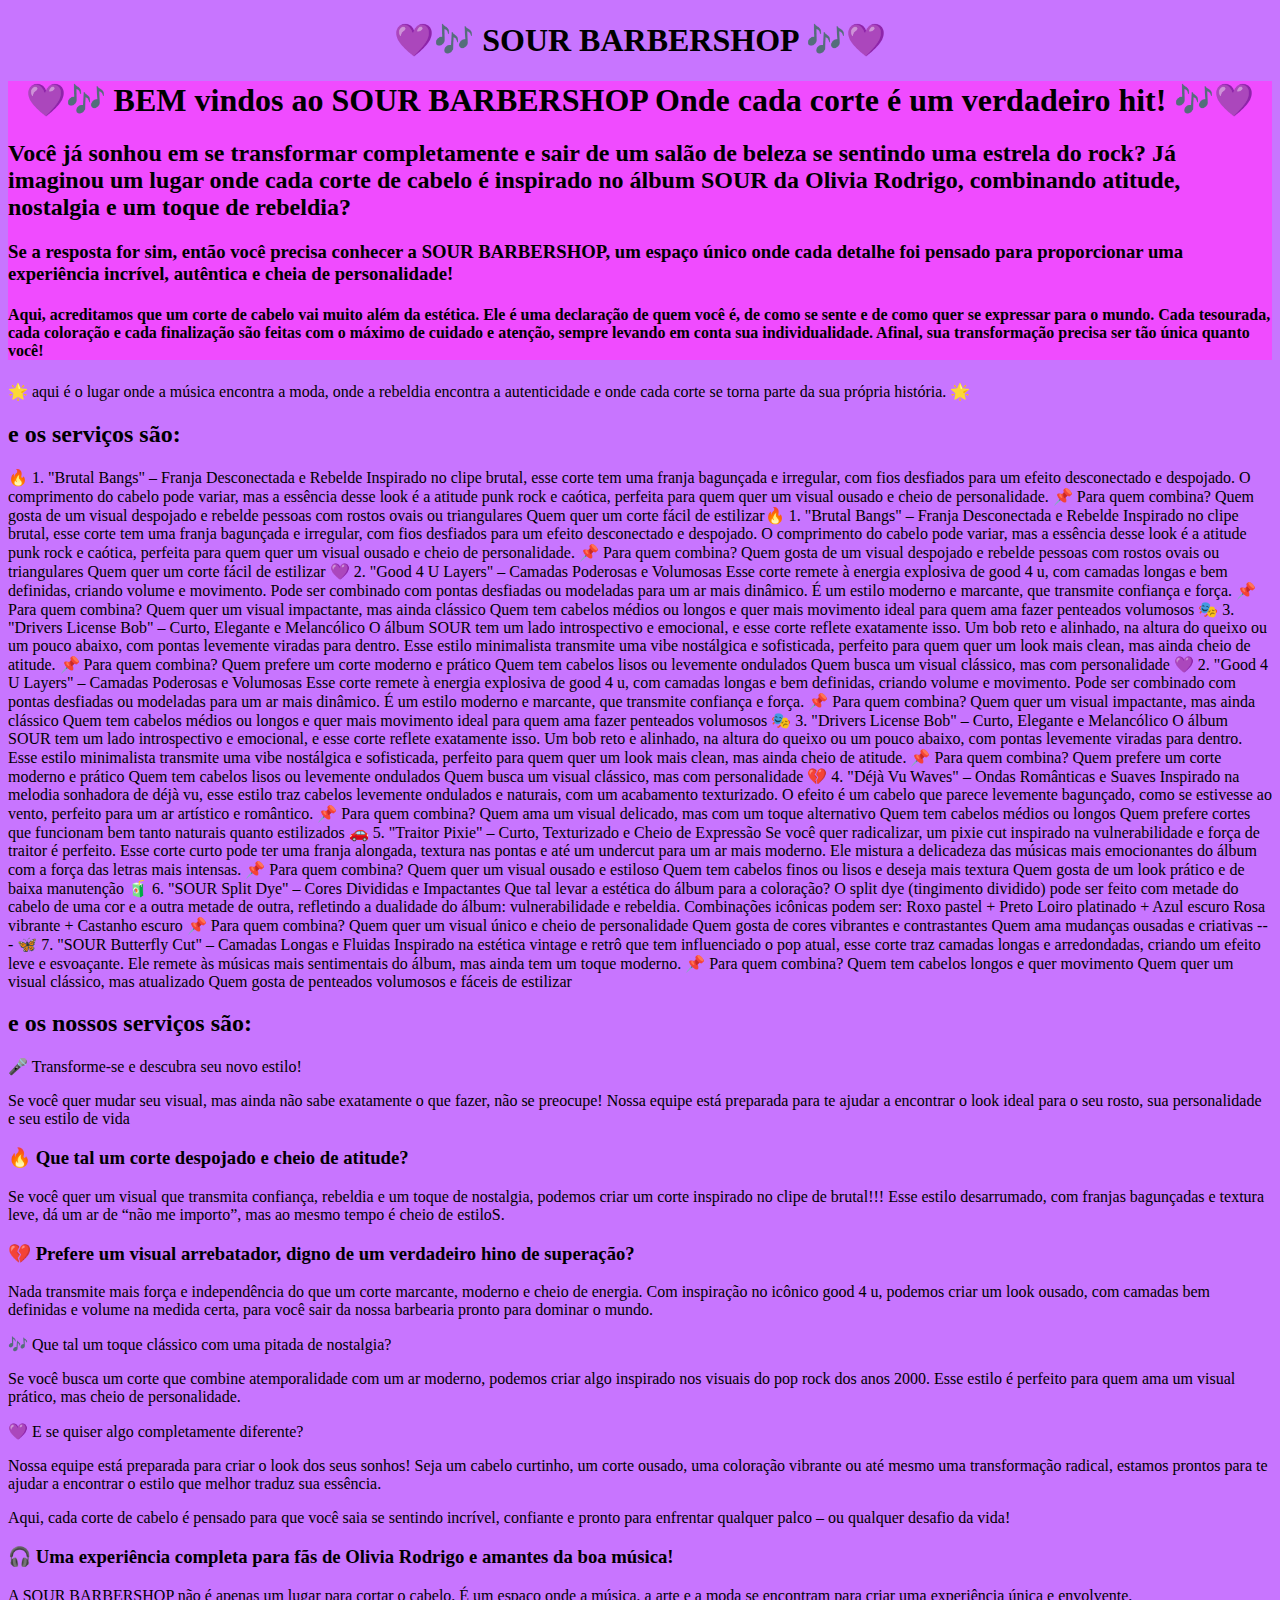
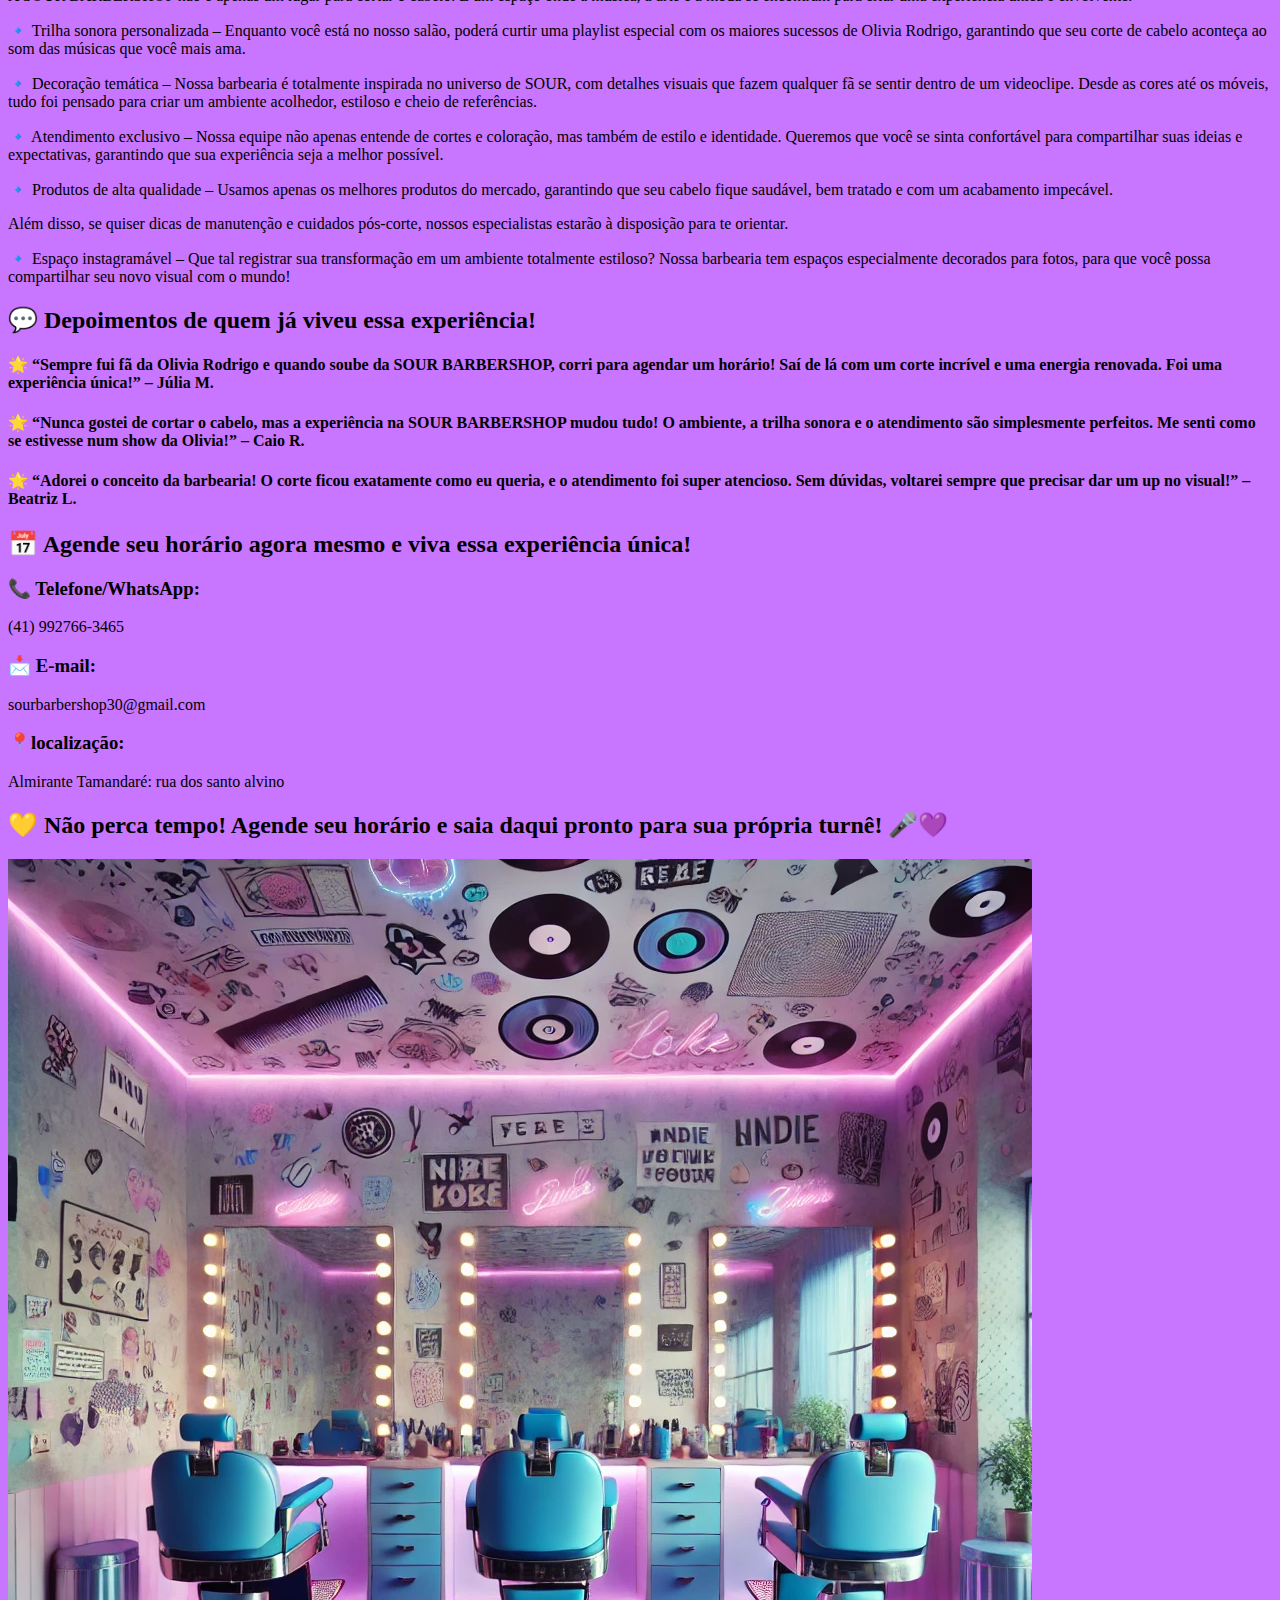
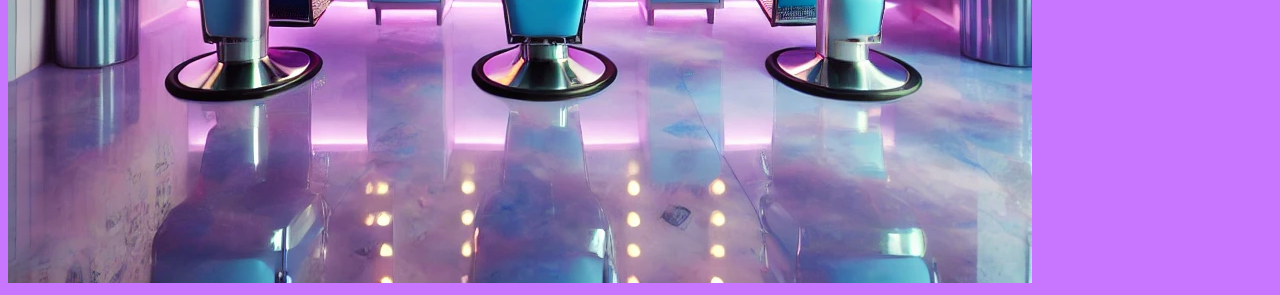
<file: index.html>
<!DOCTYPE html>
<html lang="pt-br">


  <head>
   <meta charset="utf-8"> 
   <title>SOUR BARBERSHOP.com</title>
   <link rel="stylesheet" href="style.css">
  </head>
 
 <body> 
       <heater>
         <h1 class="titulo principal">💜🎶 SOUR BARBERSHOP 🎶💜</h1>
        
       </heater>
       <main>
         <div class"principal"><H1>💜🎶 BEM vindos ao SOUR BARBERSHOP Onde cada corte é um verdadeiro hit! 🎶💜</H1>


         <H2>Você já sonhou em se transformar completamente e sair de um salão de beleza se sentindo uma estrela do rock? 
         Já imaginou um lugar onde cada corte de cabelo é inspirado no álbum SOUR da Olivia Rodrigo,     
         combinando atitude, nostalgia e um toque de rebeldia?
         </H2>

         <h3>Se a resposta for sim, então você precisa conhecer a SOUR BARBERSHOP, 
         um espaço único onde cada detalhe foi pensado para proporcionar uma experiência incrível, autêntica e cheia de personalidade!</H3>
         </div>
        

        <H4>Aqui, acreditamos que um corte de cabelo vai muito além da estética. Ele é uma declaração de quem você é, 
        de como se sente e de como quer se expressar para o mundo. 
        Cada tesourada, cada coloração e cada finalização são feitas com o máximo de cuidado e atenção, 
        sempre levando em conta sua individualidade. Afinal, sua transformação precisa ser tão única quanto você!
       </H4>

       </main>

       <footer>


       </footer>
        
        <P>🌟 aqui é o lugar onde a música encontra a moda, onde a rebeldia encontra a autenticidade e onde cada corte se torna parte da sua própria história. 🌟</P>
       
        <div class"serviços">
         <h2>e os serviços são:</h2>
          🔥 1. "Brutal Bangs" – Franja Desconectada e Rebelde

         Inspirado no clipe brutal, esse corte tem uma franja bagunçada e irregular, com fios desfiados para um efeito desconectado e despojado. O comprimento do cabelo pode variar, mas a essência desse look é a atitude punk rock e caótica, perfeita para quem quer um visual ousado e cheio de personalidade.

         📌 Para quem combina?

         Quem gosta de um visual despojado e rebelde

         pessoas com rostos ovais ou triangulares

          Quem quer um corte fácil de estilizar🔥 1. "Brutal Bangs" – Franja Desconectada e Rebelde

         Inspirado no clipe brutal, esse corte tem uma franja bagunçada e irregular, com fios desfiados para um efeito desconectado e despojado. O comprimento do cabelo pode variar, mas a essência desse look é a atitude punk rock e caótica, perfeita para quem quer um visual ousado e cheio de personalidade.

         📌 Para quem combina?

         Quem gosta de um visual despojado e rebelde

         pessoas com rostos ovais ou triangulares
  
         Quem quer um corte fácil de estilizar





         💜 2. "Good 4 U Layers" – Camadas Poderosas e Volumosas

         Esse corte remete à energia explosiva de good 4 u, com camadas longas e bem definidas, criando volume e movimento. Pode ser combinado com pontas desfiadas ou modeladas para um ar mais dinâmico. É um estilo moderno e marcante, que transmite confiança e força.

         📌 Para quem combina?

         Quem quer um visual impactante, mas ainda clássico

         Quem tem cabelos médios ou longos e quer mais movimento

         ideal para quem ama fazer penteados volumosos





        🎭 3. "Drivers License Bob" – Curto, Elegante e Melancólico

         O álbum SOUR tem um lado introspectivo e emocional, e esse corte reflete exatamente isso. Um bob reto e alinhado, na altura do queixo ou um pouco abaixo, com pontas levemente viradas para dentro. Esse estilo minimalista transmite uma vibe nostálgica e sofisticada, perfeito para quem quer um look mais clean, mas ainda cheio de atitude.

         📌 Para quem combina?

         Quem prefere um corte moderno e prático

        Quem tem cabelos lisos ou levemente ondulados

         Quem busca um visual clássico, mas com personalidade






         💜 2. "Good 4 U Layers" – Camadas Poderosas e Volumosas

         Esse corte remete à energia explosiva de good 4 u, com camadas longas e bem definidas, criando volume e movimento. Pode ser combinado com pontas desfiadas ou modeladas para um ar mais dinâmico. É um estilo moderno e marcante, que transmite confiança e força.

        📌 Para quem combina?

         Quem quer um visual impactante, mas ainda clássico

        Quem tem cabelos médios ou longos e quer mais movimento

         ideal para quem ama fazer penteados volumosos





         🎭 3. "Drivers License Bob" – Curto, Elegante e Melancólico

         O álbum SOUR tem um lado introspectivo e emocional, e esse corte reflete exatamente isso. Um bob reto e alinhado, na altura do queixo ou um pouco abaixo, com pontas levemente viradas para dentro. Esse estilo minimalista transmite uma vibe nostálgica e sofisticada, perfeito para quem quer um look mais clean, mas ainda cheio de atitude.

         📌 Para quem combina?

          Quem prefere um corte moderno e prático

         Quem tem cabelos lisos ou levemente ondulados

         Quem busca um visual clássico, mas com personalidade





         💔 4. "Déjà Vu Waves" – Ondas Românticas e Suaves

         Inspirado na melodia sonhadora de déjà vu, esse estilo traz cabelos levemente ondulados e naturais, com um acabamento texturizado. O efeito é um cabelo que parece levemente bagunçado, como se estivesse ao vento, perfeito para um ar artístico e romântico.

         📌 Para quem combina?

         Quem ama um visual delicado, mas com um toque alternativo

         Quem tem cabelos médios ou longos

        Quem prefere cortes que funcionam bem tanto naturais quanto estilizados





         🚗 5. "Traitor Pixie" – Curto, Texturizado e Cheio de Expressão

         Se você quer radicalizar, um pixie cut inspirado na vulnerabilidade e força de traitor é perfeito. Esse corte curto pode ter uma franja alongada, textura nas pontas e até um undercut para um ar mais moderno. Ele mistura a delicadeza das músicas mais emocionantes do álbum com a força das letras mais intensas.

         📌 Para quem combina?

         Quem quer um visual ousado e estiloso

         Quem tem cabelos finos ou lisos e deseja mais textura

         Quem gosta de um look prático e de baixa manutenção





         🧃 6. "SOUR Split Dye" – Cores Divididas e Impactantes

         Que tal levar a estética do álbum para a coloração? O split dye (tingimento dividido) pode ser feito com metade do cabelo de uma cor e a outra metade de outra, refletindo a dualidade do álbum: vulnerabilidade e rebeldia. Combinações icônicas podem ser:

         Roxo pastel + Preto

         Loiro platinado + Azul escuro

         Rosa vibrante + Castanho escuro


         📌 Para quem combina?

Quem quer um visual único e cheio de personalidade

Quem gosta de cores vibrantes e contrastantes

Quem ama mudanças ousadas e criativas



---

🦋 7. "SOUR Butterfly Cut" – Camadas Longas e Fluidas

Inspirado na estética vintage e retrô que tem influenciado o pop atual, esse corte traz camadas longas e arredondadas, criando um efeito leve e esvoaçante. Ele remete às músicas mais sentimentais do álbum, mas ainda tem um toque moderno.

📌 Para quem combina?

Quem tem cabelos longos e quer movimento

Quem quer um visual clássico, mas atualizado

Quem gosta de penteados volumosos e fáceis de estilizar</div:>
        <h2>e os nossos serviços são:</h2>

        

        <P>🎤 Transforme-se e descubra seu novo estilo!</P>
       
       
       <p>Se você quer mudar seu visual, mas ainda não sabe exatamente o que fazer, não se preocupe! 
        Nossa equipe está preparada para te ajudar a encontrar o look ideal para o seu rosto, sua personalidade e seu estilo de vida</p>
        
        <h3>🔥 Que tal um corte despojado e cheio de atitude?</h3>
        <P>Se você quer um visual que transmita confiança, rebeldia e um toque de nostalgia, podemos criar um corte inspirado no clipe de brutal!!!
        Esse estilo desarrumado, com franjas bagunçadas e textura leve, dá um ar de “não me importo”, 
        mas ao mesmo tempo é cheio de estiloS.</P>

        <h3>💔 Prefere um visual arrebatador, digno de um verdadeiro hino de superação?</h3>
        <P>Nada transmite mais força e independência do que um corte marcante, moderno e cheio de energia. Com inspiração no icônico good 4 u, 
        podemos criar um look ousado,
        com camadas bem definidas e volume na medida certa, para você sair da nossa barbearia pronto para dominar o mundo.</P>
        

        <P>🎶 Que tal um toque clássico com uma pitada de nostalgia?</P>
        <P>Se você busca um corte que combine atemporalidade com um ar moderno, podemos criar algo inspirado nos visuais do pop rock dos anos 2000. 
        Esse estilo é perfeito para quem ama um visual prático, mas cheio de personalidade.</P>


        <P>💜 E se quiser algo completamente diferente?</P>
        <P>Nossa equipe está preparada para criar o look dos seus sonhos! Seja um cabelo curtinho, um corte ousado, uma coloração vibrante ou até mesmo uma transformação radical, 
        estamos prontos para te ajudar a encontrar o estilo que melhor traduz sua essência.</P>

        <P>Aqui, cada corte de cabelo é pensado para que você saia se sentindo incrível, confiante e pronto para enfrentar qualquer palco – ou qualquer desafio da vida!</P

          <h2></h2>
        <h3>🎧 Uma experiência completa para fãs de Olivia Rodrigo e amantes da boa música!</h3
          >
        <p>A SOUR BARBERSHOP não é apenas um lugar para cortar o cabelo. É um espaço onde a música, 
        a arte e a moda se encontram para criar uma experiência única e envolvente.
       </p>
        <P>🔹 Trilha sonora personalizada – Enquanto você está no nosso salão, poderá curtir uma playlist especial com os maiores sucessos de Olivia Rodrigo, 
        garantindo que seu corte de cabelo aconteça ao som das músicas que você mais ama.
       </P>
        <P>🔹 Decoração temática – Nossa barbearia é totalmente inspirada no universo de SOUR, com detalhes visuais que fazem qualquer fã se sentir dentro de um videoclipe. 
        Desde as cores até os móveis, tudo foi pensado para criar um ambiente acolhedor, estiloso e cheio de referências.
       </P>
        <P>🔹 Atendimento exclusivo – Nossa equipe não apenas entende de cortes e coloração, mas também de estilo e identidade. 
        Queremos que você se sinta confortável para compartilhar suas ideias e expectativas, garantindo que sua experiência seja a melhor possível.
       </P>
        <P>🔹 Produtos de alta qualidade – Usamos apenas os melhores produtos do mercado, garantindo que seu cabelo fique saudável, 
        bem tratado e com um acabamento impecável.</P> 
        <P>Além disso, se quiser dicas de manutenção e cuidados pós-corte, nossos especialistas estarão à disposição para te orientar.</P>

        <P>🔹 Espaço instagramável – Que tal registrar sua transformação em um ambiente totalmente estiloso? Nossa barbearia tem espaços especialmente decorados para fotos, 
        para que você possa compartilhar seu novo visual com o mundo!</P>




        <h2>💬 Depoimentos de quem já viveu essa experiência!</h2>

        <h4>🌟 “Sempre fui fã da Olivia Rodrigo e quando soube da SOUR BARBERSHOP, corri para agendar um horário! Saí de lá com um corte incrível e uma energia renovada. 
        Foi uma experiência única!” – Júlia M.</h4>
        <H4>🌟 “Nunca gostei de cortar o cabelo, mas a experiência na SOUR BARBERSHOP mudou tudo! O ambiente, a trilha sonora e o atendimento são simplesmente perfeitos. 
        Me senti como se estivesse num show da Olivia!” – Caio R.</H4>
        
        <H4>🌟 “Adorei o conceito da barbearia! O corte ficou exatamente como eu queria, e o atendimento foi super atencioso. Sem dúvidas, 
        voltarei sempre que precisar dar um up no visual!” – Beatriz L.</H4>




        <h2>📅 Agende seu horário agora mesmo e viva essa experiência única!</H2
          >

        <H3>📞 Telefone/WhatsApp:</H3> (41) 992766-3465</H5>
        <h3>📩 E-mail:</h3> sourbarbershop30@gmail.com</h5>
        <h3>📍localização:</h3> Almirante Tamandaré: rua dos santo alvino</h5>

        <H2>💛 Não perca tempo! Agende seu horário e saia daqui pronto para sua própria turnê! 🎤💜</H2>
     </body>
     <img id="=banner" src="DALL·E 2025-02-20 09.05.33 - A stylish and youthful barbershop interior inspired by a vibrant yet emotional aesthetic. The space features pastel purple and blue tones with soft ne.webp">
    </html>
</file>
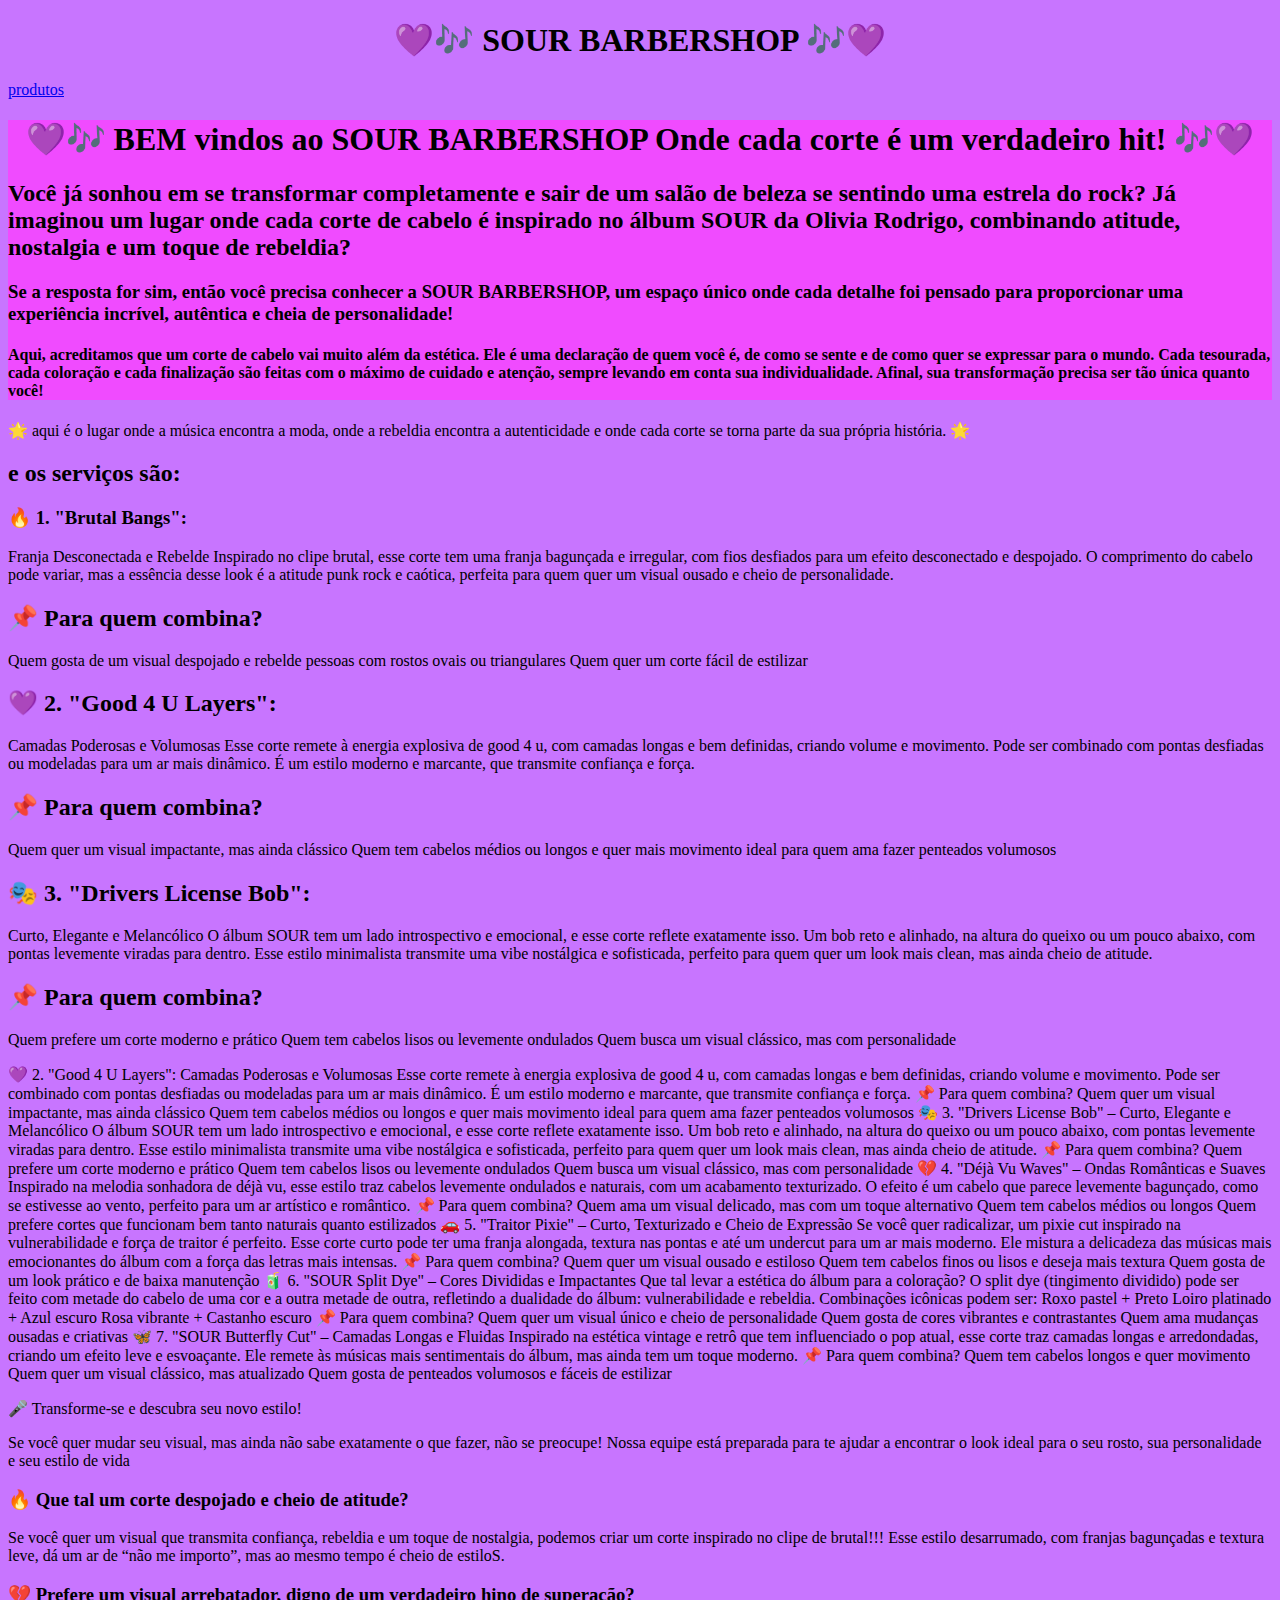
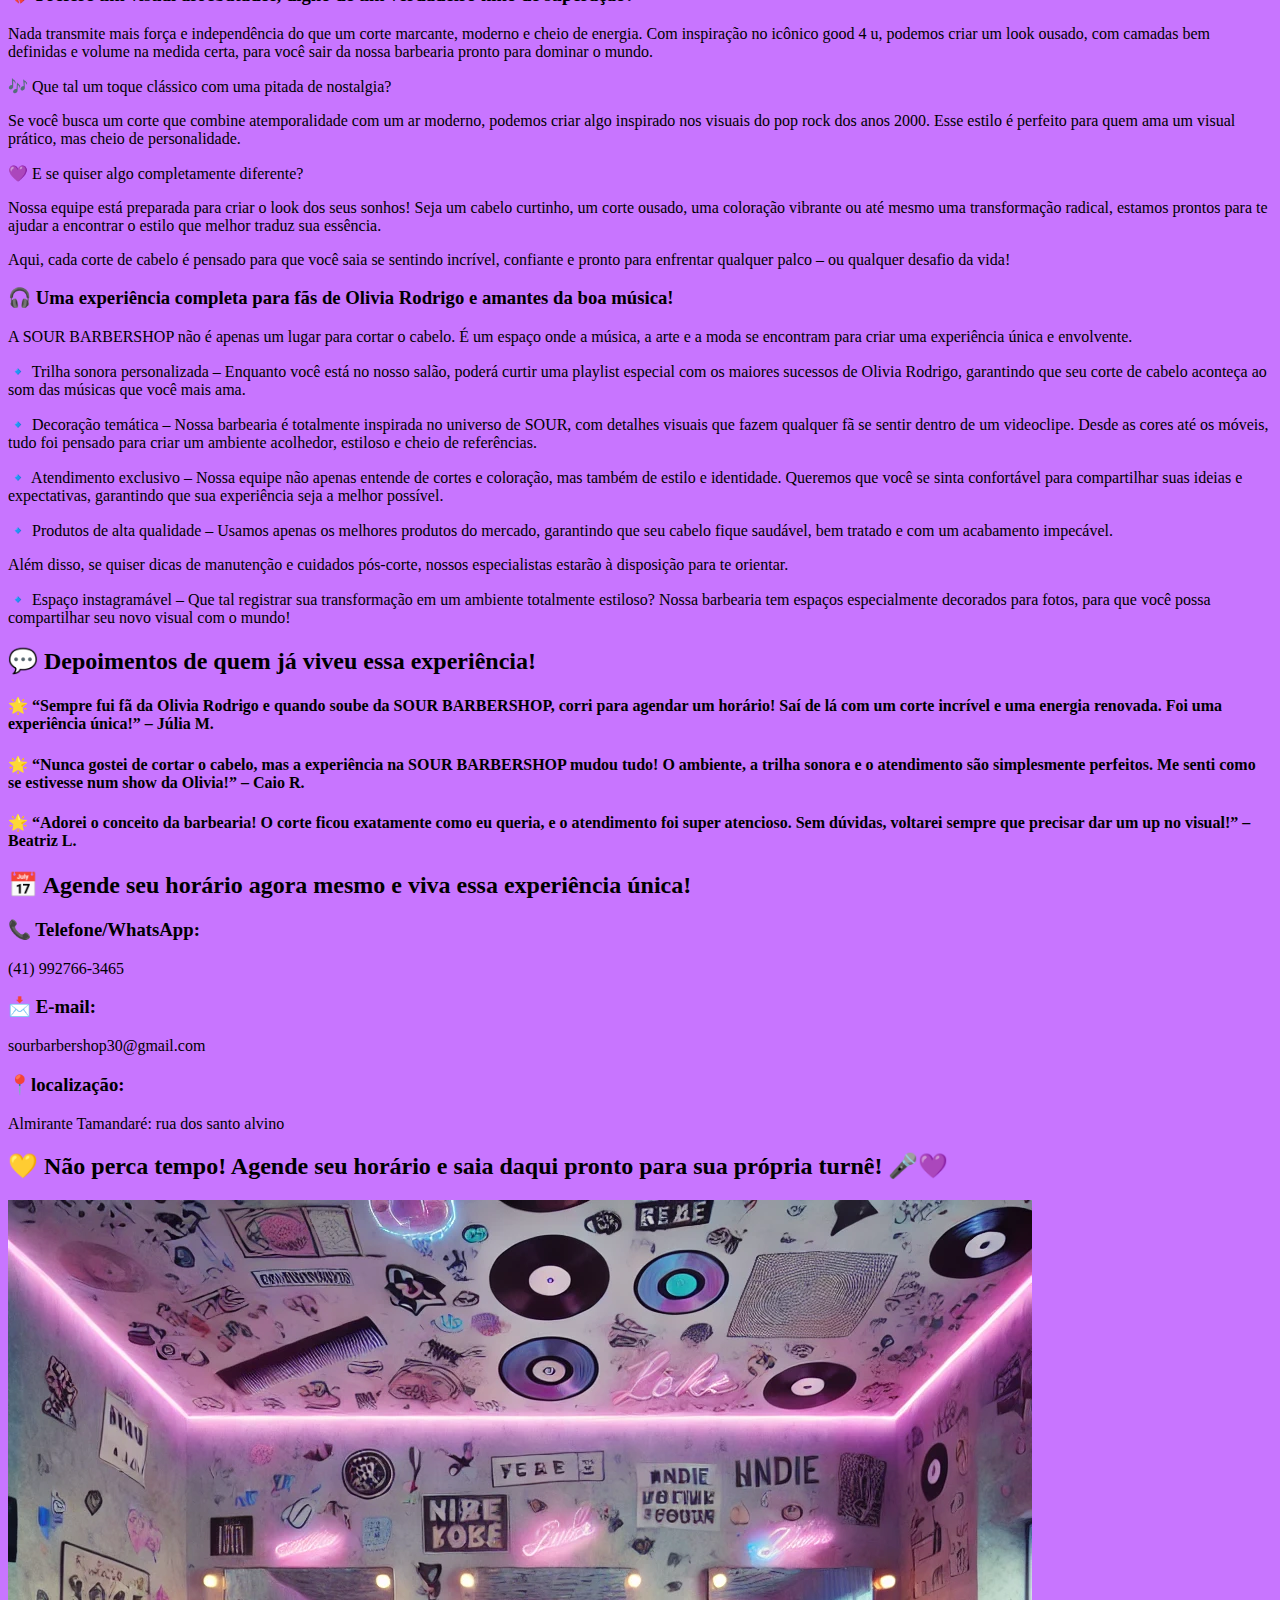
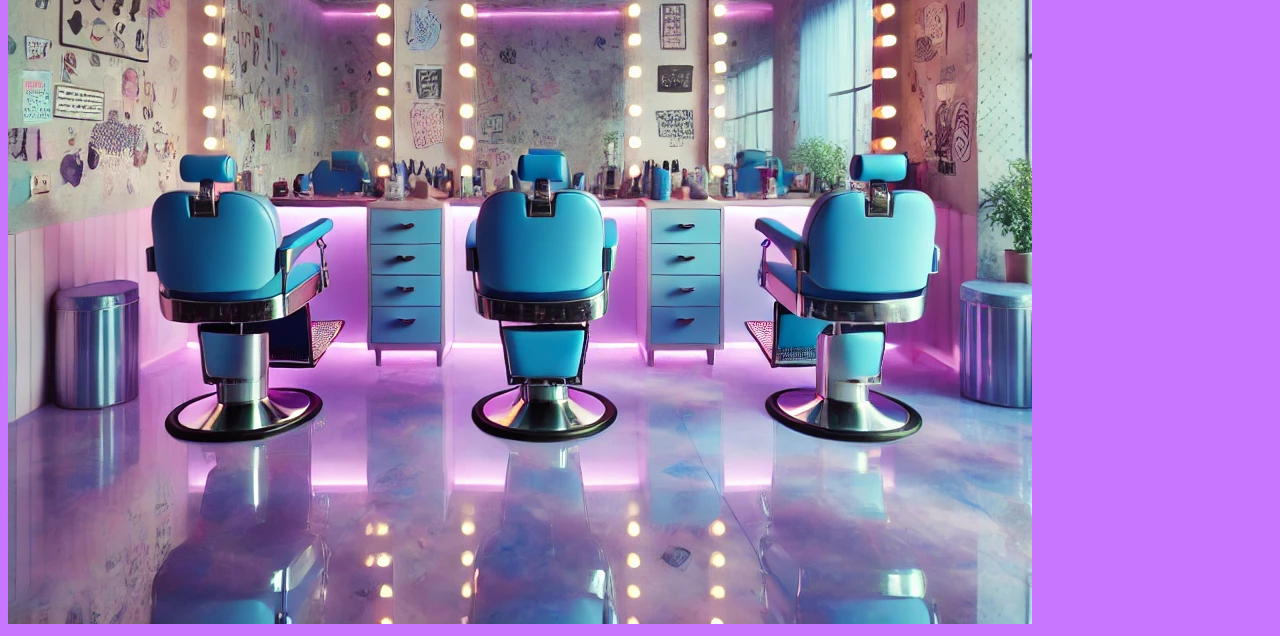
<file: barbearia-sour-de-erick#########/index.html>
<!DOCTYPE html>
<html lang="pt-br">


  <head>
   <meta charset="utf-8"> 
   <title>SOUR BARBERSHOP.com</title>
   <link rel="stylesheet" href="style-home.css">
  </head>
 
 <body> 
       <heater>
         <h1 class="titulo principal">💜🎶 SOUR BARBERSHOP 🎶💜</h1>
         <a href="produtos.html">produtos</a>
       </heater>
       <main>
         <div class"principal"><H1>💜🎶 BEM vindos ao SOUR BARBERSHOP Onde cada corte é um verdadeiro hit! 🎶💜</H1>


         <H2>Você já sonhou em se transformar completamente e sair de um salão de beleza se sentindo uma estrela do rock? 
         Já imaginou um lugar onde cada corte de cabelo é inspirado no álbum SOUR da Olivia Rodrigo,     
         combinando atitude, nostalgia e um toque de rebeldia?
         </H2>

         <h3>Se a resposta for sim, então você precisa conhecer a SOUR BARBERSHOP, 
         um espaço único onde cada detalhe foi pensado para proporcionar uma experiência incrível, autêntica e cheia de personalidade!</H3>
         </div>
        

        <H4>Aqui, acreditamos que um corte de cabelo vai muito além da estética. Ele é uma declaração de quem você é, 
        de como se sente e de como quer se expressar para o mundo. 
        Cada tesourada, cada coloração e cada finalização são feitas com o máximo de cuidado e atenção, 
        sempre levando em conta sua individualidade. Afinal, sua transformação precisa ser tão única quanto você!
       </H4>

       </main>

       <footer>


       </footer>
        
        <P>🌟 aqui é o lugar onde a música encontra a moda, onde a rebeldia encontra a autenticidade e onde cada corte se torna parte da sua própria história. 🌟</P>
       
        <div class"serviços">
         
          <h2>e os serviços são:</h2>
          
         
         <h3>🔥 1. "Brutal Bangs":</h3> 
         <p>Franja Desconectada e Rebelde
         Inspirado no clipe brutal, esse corte tem uma franja bagunçada e irregular, com fios desfiados para um efeito desconectado e despojado. 
         O comprimento do cabelo pode variar, mas a essência desse look é a atitude punk rock e caótica, perfeita para quem quer um visual ousado e cheio de personalidade.</p>
         <h2>📌 Para quem combina?</h2>
         <p>Quem gosta de um visual despojado e rebelde

         pessoas com rostos ovais ou triangulares

          Quem quer um corte fácil de estilizar</p>


         <h2>💜 2. "Good 4 U Layers":</h2>
         <p>Camadas Poderosas e Volumosas
         Esse corte remete à energia explosiva de good 4 u, com camadas longas e bem definidas, criando volume e movimento. 
         Pode ser combinado com pontas desfiadas ou modeladas para um ar mais dinâmico. É um estilo moderno e marcante, que transmite confiança e força.</p>
         <h2>📌 Para quem combina?</h2>

         <P>Quem quer um visual impactante, mas ainda clássico

         Quem tem cabelos médios ou longos e quer mais movimento

         ideal para quem ama fazer penteados volumosos</P>




         <h2>🎭 3. "Drivers License Bob":</h2> 
         <p>Curto, Elegante e Melancólico
         O álbum SOUR tem um lado introspectivo e emocional, e esse corte reflete exatamente isso. Um bob reto e alinhado, na altura do queixo ou um pouco abaixo, 
         com pontas levemente viradas para dentro. Esse estilo minimalista transmite uma vibe nostálgica e sofisticada, perfeito para quem quer um look mais clean,
         mas ainda cheio de atitude.</p>
         <h2>📌 Para quem combina?</h2>

         <p>Quem prefere um corte moderno e prático

         Quem tem cabelos lisos ou levemente ondulados

         Quem busca um visual clássico, mas com personalidade</p>



         💜 2. "Good 4 U Layers": Camadas Poderosas e Volumosas

         Esse corte remete à energia explosiva de good 4 u, com camadas longas e bem definidas, criando volume e movimento. Pode ser combinado com pontas desfiadas ou modeladas para um ar mais dinâmico. É um estilo moderno e marcante, que transmite confiança e força.

        📌 Para quem combina?

         Quem quer um visual impactante, mas ainda clássico

        Quem tem cabelos médios ou longos e quer mais movimento

         ideal para quem ama fazer penteados volumosos





         🎭 3. "Drivers License Bob" – Curto, Elegante e Melancólico

         O álbum SOUR tem um lado introspectivo e emocional, e esse corte reflete exatamente isso. Um bob reto e alinhado, na altura do queixo ou um pouco abaixo, com pontas levemente viradas para dentro. Esse estilo minimalista transmite uma vibe nostálgica e sofisticada, perfeito para quem quer um look mais clean, mas ainda cheio de atitude.

         📌 Para quem combina?

          Quem prefere um corte moderno e prático

         Quem tem cabelos lisos ou levemente ondulados

         Quem busca um visual clássico, mas com personalidade





         💔 4. "Déjà Vu Waves" – Ondas Românticas e Suaves

         Inspirado na melodia sonhadora de déjà vu, esse estilo traz cabelos levemente ondulados e naturais, com um acabamento texturizado. O efeito é um cabelo que parece levemente bagunçado, como se estivesse ao vento, perfeito para um ar artístico e romântico.

         📌 Para quem combina?

         Quem ama um visual delicado, mas com um toque alternativo

         Quem tem cabelos médios ou longos

        Quem prefere cortes que funcionam bem tanto naturais quanto estilizados





         🚗 5. "Traitor Pixie" – Curto, Texturizado e Cheio de Expressão

         Se você quer radicalizar, um pixie cut inspirado na vulnerabilidade e força de traitor é perfeito. Esse corte curto pode ter uma franja alongada, textura nas pontas e até um undercut para um ar mais moderno. Ele mistura a delicadeza das músicas mais emocionantes do álbum com a força das letras mais intensas.

         📌 Para quem combina?

         Quem quer um visual ousado e estiloso

         Quem tem cabelos finos ou lisos e deseja mais textura

         Quem gosta de um look prático e de baixa manutenção





         🧃 6. "SOUR Split Dye" – Cores Divididas e Impactantes

         Que tal levar a estética do álbum para a coloração? O split dye (tingimento dividido) pode ser feito com metade do cabelo de uma cor e a outra metade de outra, refletindo a dualidade do álbum: vulnerabilidade e rebeldia. Combinações icônicas podem ser:

         Roxo pastel + Preto

         Loiro platinado + Azul escuro

         Rosa vibrante + Castanho escuro


         📌 Para quem combina?

         Quem quer um visual único e cheio de personalidade

         Quem gosta de cores vibrantes e contrastantes

         Quem ama mudanças ousadas e criativas





         🦋 7. "SOUR Butterfly Cut" – Camadas Longas e Fluidas

         Inspirado na estética vintage e retrô que tem influenciado o pop atual, esse corte traz camadas longas e arredondadas, criando um efeito leve e esvoaçante. Ele remete às músicas mais sentimentais do álbum, mas ainda tem um toque moderno.

         📌 Para quem combina?

         Quem tem cabelos longos e quer movimento

         Quem quer um visual clássico, mas atualizado

         Quem gosta de penteados volumosos e fáceis de estilizar</div:>


        <P>🎤 Transforme-se e descubra seu novo estilo!</P>
       
       
       <p>Se você quer mudar seu visual, mas ainda não sabe exatamente o que fazer, não se preocupe! 
        Nossa equipe está preparada para te ajudar a encontrar o look ideal para o seu rosto, sua personalidade e seu estilo de vida</p>
        
        <h3>🔥 Que tal um corte despojado e cheio de atitude?</h3>
        <P>Se você quer um visual que transmita confiança, rebeldia e um toque de nostalgia, podemos criar um corte inspirado no clipe de brutal!!!
        Esse estilo desarrumado, com franjas bagunçadas e textura leve, dá um ar de “não me importo”, 
        mas ao mesmo tempo é cheio de estiloS.</P>

        <h3>💔 Prefere um visual arrebatador, digno de um verdadeiro hino de superação?</h3>
        <P>Nada transmite mais força e independência do que um corte marcante, moderno e cheio de energia. Com inspiração no icônico good 4 u, 
        podemos criar um look ousado,
        com camadas bem definidas e volume na medida certa, para você sair da nossa barbearia pronto para dominar o mundo.</P>
        

        <P>🎶 Que tal um toque clássico com uma pitada de nostalgia?</P>
        <P>Se você busca um corte que combine atemporalidade com um ar moderno, podemos criar algo inspirado nos visuais do pop rock dos anos 2000. 
        Esse estilo é perfeito para quem ama um visual prático, mas cheio de personalidade.</P>


        <P>💜 E se quiser algo completamente diferente?</P>
        <P>Nossa equipe está preparada para criar o look dos seus sonhos! Seja um cabelo curtinho, um corte ousado, uma coloração vibrante ou até mesmo uma transformação radical, 
        estamos prontos para te ajudar a encontrar o estilo que melhor traduz sua essência.</P>

        <P>Aqui, cada corte de cabelo é pensado para que você saia se sentindo incrível, confiante e pronto para enfrentar qualquer palco – ou qualquer desafio da vida!</P

          <h2></h2>
        <h3>🎧 Uma experiência completa para fãs de Olivia Rodrigo e amantes da boa música!</h3
          >
        <p>A SOUR BARBERSHOP não é apenas um lugar para cortar o cabelo. É um espaço onde a música, 
        a arte e a moda se encontram para criar uma experiência única e envolvente.
       </p>
        <P>🔹 Trilha sonora personalizada – Enquanto você está no nosso salão, poderá curtir uma playlist especial com os maiores sucessos de Olivia Rodrigo, 
        garantindo que seu corte de cabelo aconteça ao som das músicas que você mais ama.
       </P>
        <P>🔹 Decoração temática – Nossa barbearia é totalmente inspirada no universo de SOUR, com detalhes visuais que fazem qualquer fã se sentir dentro de um videoclipe. 
        Desde as cores até os móveis, tudo foi pensado para criar um ambiente acolhedor, estiloso e cheio de referências.
       </P>
        <P>🔹 Atendimento exclusivo – Nossa equipe não apenas entende de cortes e coloração, mas também de estilo e identidade. 
        Queremos que você se sinta confortável para compartilhar suas ideias e expectativas, garantindo que sua experiência seja a melhor possível.
       </P>
        <P>🔹 Produtos de alta qualidade – Usamos apenas os melhores produtos do mercado, garantindo que seu cabelo fique saudável, 
        bem tratado e com um acabamento impecável.</P> 
        <P>Além disso, se quiser dicas de manutenção e cuidados pós-corte, nossos especialistas estarão à disposição para te orientar.</P>

        <P>🔹 Espaço instagramável – Que tal registrar sua transformação em um ambiente totalmente estiloso? Nossa barbearia tem espaços especialmente decorados para fotos, 
        para que você possa compartilhar seu novo visual com o mundo!</P>




        <h2>💬 Depoimentos de quem já viveu essa experiência!</h2>

        <h4>🌟 “Sempre fui fã da Olivia Rodrigo e quando soube da SOUR BARBERSHOP, corri para agendar um horário! Saí de lá com um corte incrível e uma energia renovada. 
        Foi uma experiência única!” – Júlia M.</h4>
        <H4>🌟 “Nunca gostei de cortar o cabelo, mas a experiência na SOUR BARBERSHOP mudou tudo! O ambiente, a trilha sonora e o atendimento são simplesmente perfeitos. 
        Me senti como se estivesse num show da Olivia!” – Caio R.</H4>
        
        <H4>🌟 “Adorei o conceito da barbearia! O corte ficou exatamente como eu queria, e o atendimento foi super atencioso. Sem dúvidas, 
        voltarei sempre que precisar dar um up no visual!” – Beatriz L.</H4>




        <h2>📅 Agende seu horário agora mesmo e viva essa experiência única!</H2
          >

        <H3>📞 Telefone/WhatsApp:</H3> (41) 992766-3465</H5>
        <h3>📩 E-mail:</h3> sourbarbershop30@gmail.com</h5>
        <h3>📍localização:</h3> Almirante Tamandaré: rua dos santo alvino</h5>

        <H2>💛 Não perca tempo! Agende seu horário e saia daqui pronto para sua própria turnê! 🎤💜</H2>
     </body>
     <img id="=banner" src="DALL·E 2025-02-20 09.05.33 - A stylish and youthful barbershop interior inspired by a vibrant yet emotional aesthetic. The space features pastel purple and blue tones with soft ne.webp">
    </html>
</file>
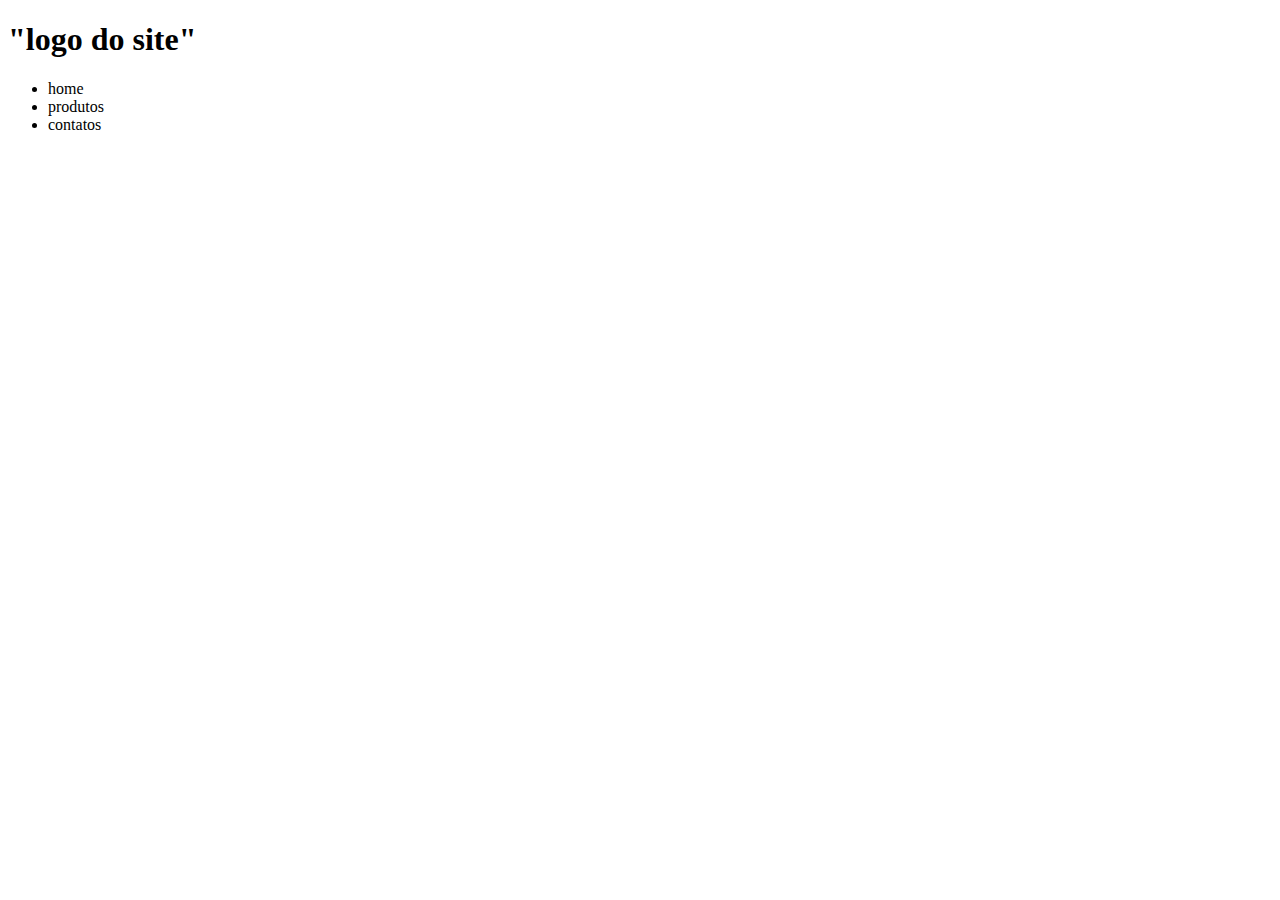
<file: produtos.html>
<!DOCTYPE html>
<html lang="en">
<head>
    <meta charset="UTF-8">
    <meta name="viewport" content="width=device-width, initial-scale=1.0">
    <title>"produtos"</title>
    <link rel="stylesheet"href="produtos.css">
</head>
<body>
    <header>
        
        <h1>"logo do site"</h1>
        
        <ul>
            <li>home</li>
            <li>produtos</li>
            <li>contatos</li>
        </ul>
    </header>
</body>
</html>
</file>
<file: style.css>
body {

    background-color:rgb(200, 117, 255)
}
       
 h1 {

    text-align:center
}
 
 main {
    background-color:rgb(240, 75, 255)
}

 #banner {
width: 100%;
 }
</file>
<file: barbearia-sour-de-erick#########/style-home.css>
body {

    background-color:rgb(200, 117, 255)
}
       
 h1 {

    text-align:center
}
 
 main {
    background-color:rgb(240, 75, 255)
}

 #banner {
width: 100%;
 }
</file>
<file: produtos.css>
.header {
    background-color: rgb(240, 75, 255);
    padding: 60px 0;
    border: 10px;
    border-style: groove;
    margin: 20px;
}
.nav li {
    display: inline;
    margin:  0 0 0 15px;
}
.nav a {
text-transform:  uppercase;
color: black;
font-weight: bold;
font-size: 25px;
text-decoration: none;
text-align: center;
}
.caixa{
    position: relative;
    width: 940px;
    margin: 0 auto;
}
nav{
    position: absolute;
    top: 110px;
    right: 5;
}
. logo{
    width: 250px;
}
.produtos {
    width: 940px;
    margin:  0 auto;
    padding: 50px o;
}
.produtos li {
    display: inline-block;
    text-align: center;
    margin: 0 0 0 15px;
}
nav a{
    text-transform: uppercase;
    color: black;
    font-weight: bold;
    font-size: 25px;
    text-decoration: none;
    text-align: center;
}
.caixa {
    position: relative;
    width: 940px;
    ,margin: 0 auto;
}
.nav{
    position: absolute;
    top: 110px;
    right: 5;
}
.logo {
    width: 250px;
    
}
</file>
